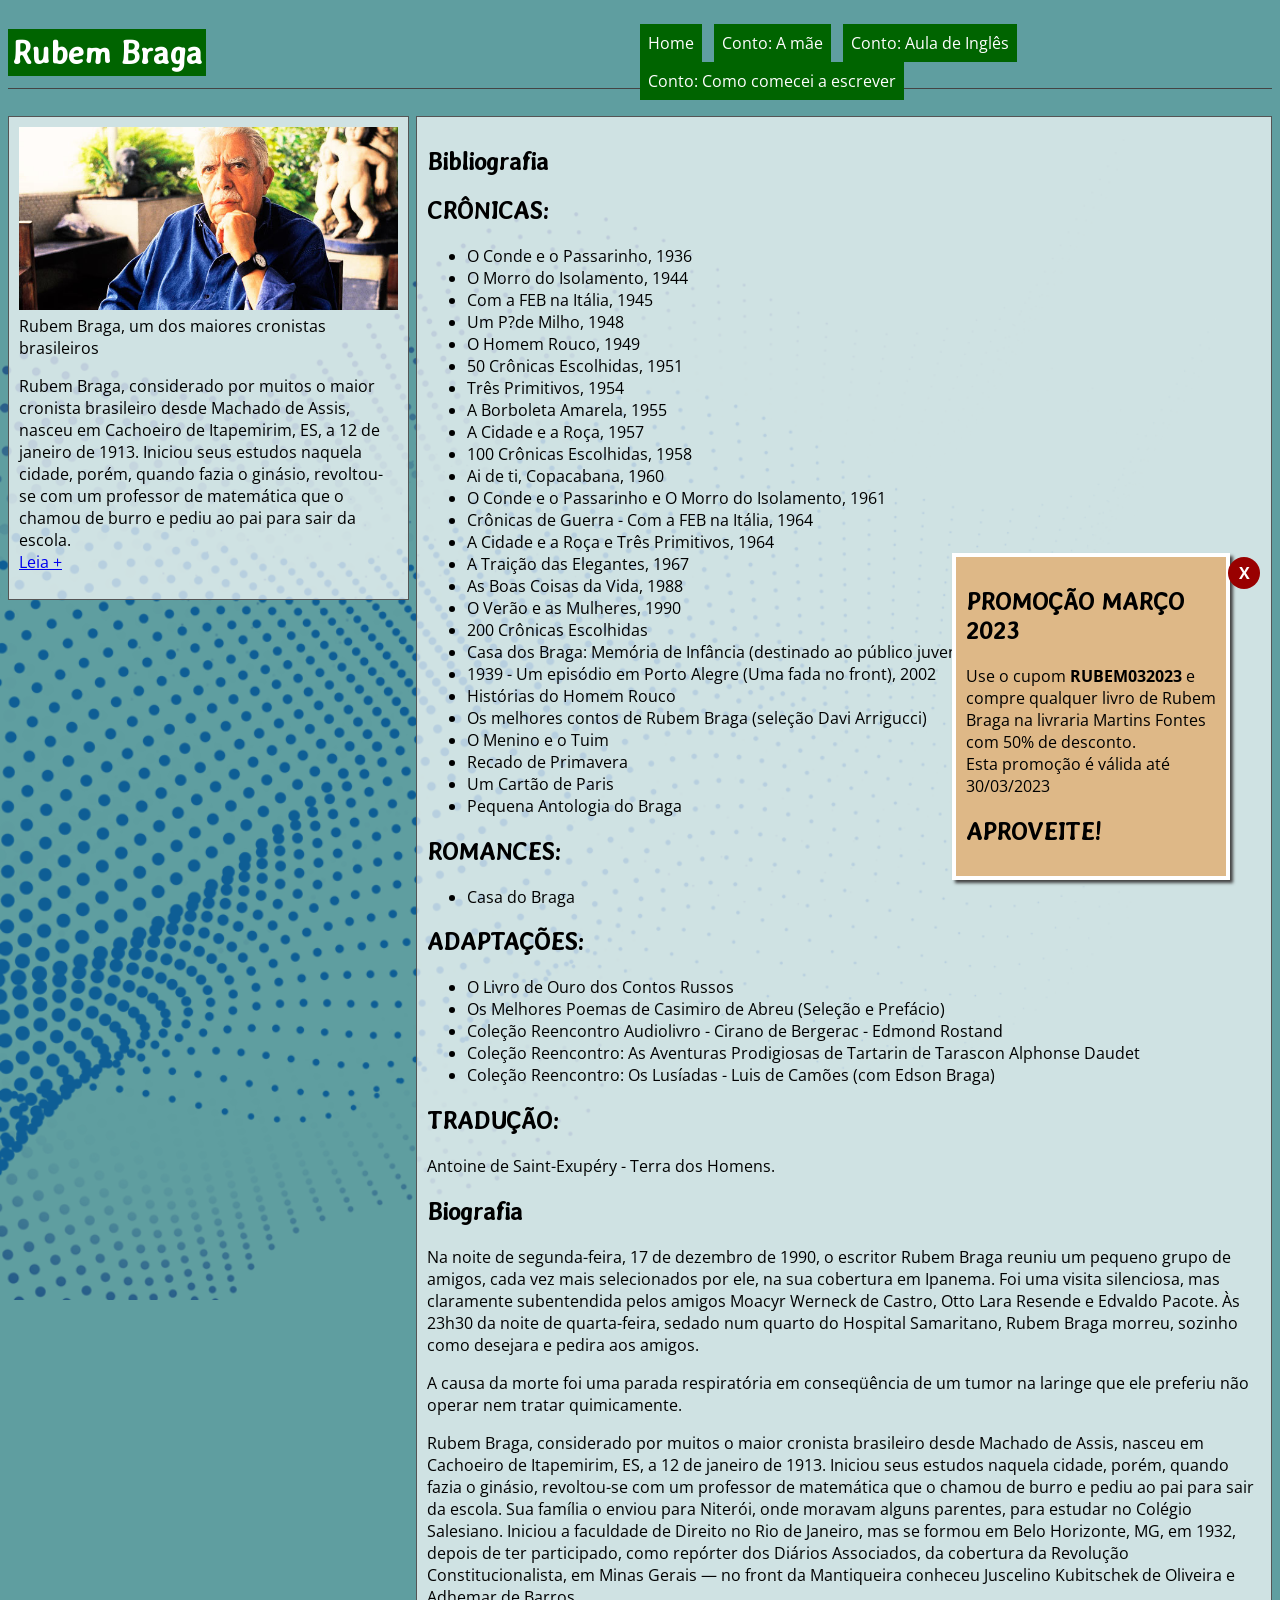
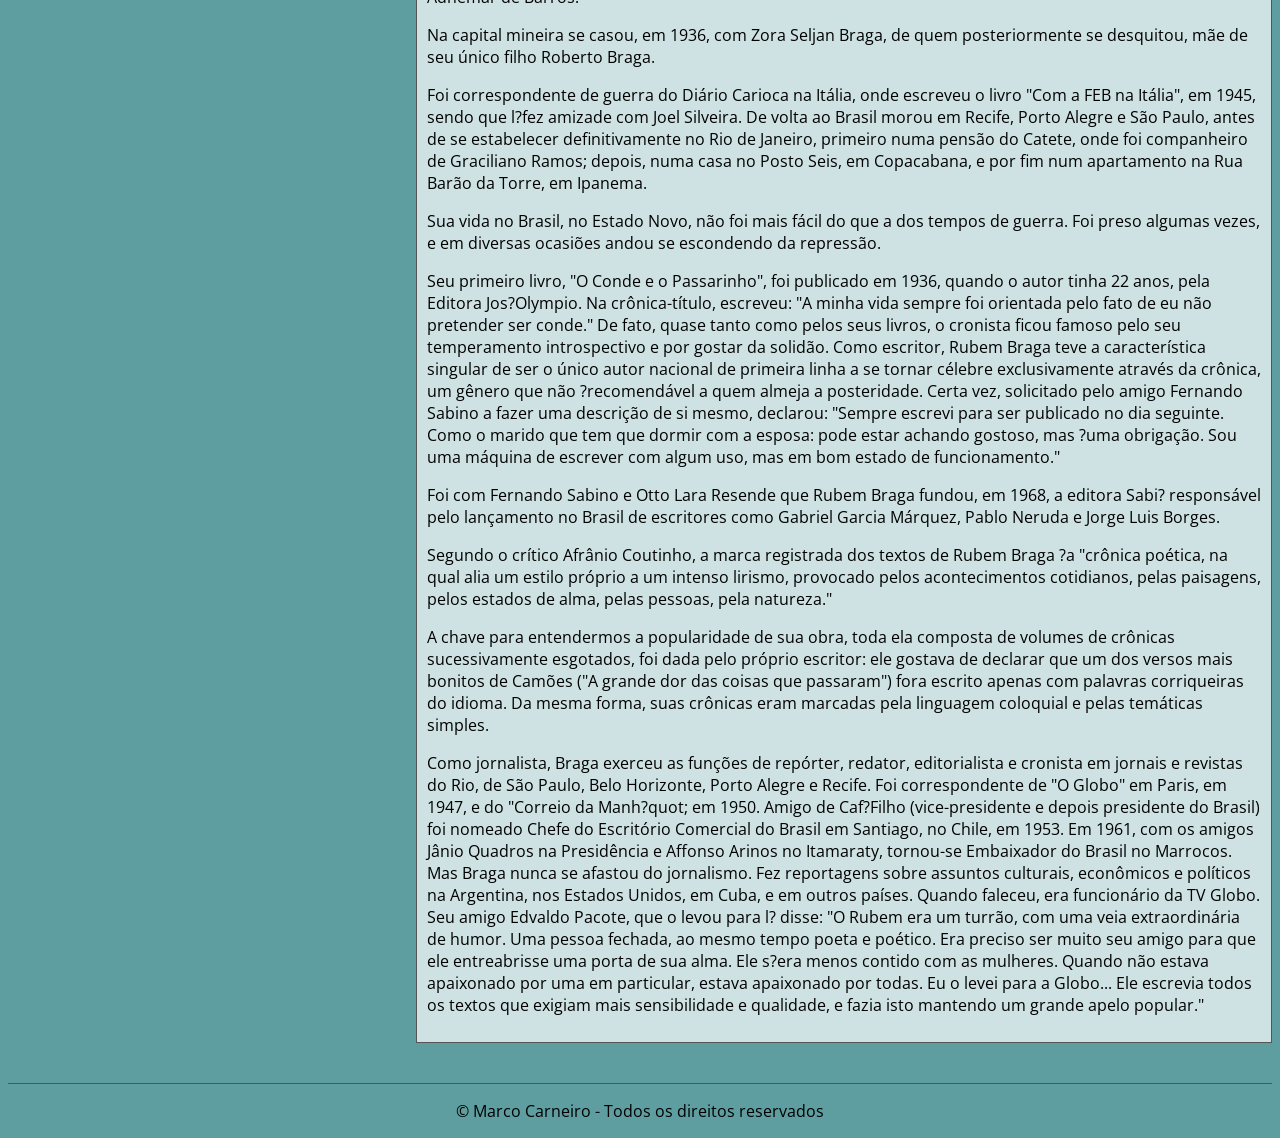
<file: index.html>
<!DOCTYPE html>
<html lang="pt-BR">

<head>
    <meta charset="UTF-8">
    <meta http-equiv="X-UA-Compatible" content="IE=edge">
    <meta name="viewport" content="width=device-width, initial-scale=1.0">
    <title>Rubem Braga</title>

    <link rel="preconnect" href="https://fonts.googleapis.com">
    <link rel="preconnect" href="https://fonts.gstatic.com" crossorigin>
    <link href="https://fonts.googleapis.com/css2?family=Averia+Gruesa+Libre&family=Open+Sans:wght@300&display=swap"
        rel="stylesheet">

    <!-- carregamento arquivos CSS -->
    <link rel="stylesheet" href="css/styles.css">
</head>

<body>

    <header>
        <h1>Rubem Braga</h1>
        <nav>
            <ul>
                <li><a href="index.html">Home</a></li>
                <li><a href="mae.html">Conto: A mãe</a></li>
                <li><a href="aula-de-ingles.html">Conto: Aula de Inglês</a></li>
                <li><a href="como-comecei-a-escrever.html">Conto: Como comecei a escrever</a></li>
            </ul>
        </nav>
    </header>


    <main>
        <aside>
            <figure>
                <img src="imagens/rubem-braga.jpeg" alt="Foto do autor Rubem Braga">
                <figcaption>Rubem Braga, um dos maiores cronistas brasileiros</figcaption>
            </figure>
            <p>
                Rubem Braga, considerado por muitos o maior cronista brasileiro desde Machado de Assis, nasceu em
                Cachoeiro de Itapemirim, ES, a 12 de janeiro de 1913. Iniciou seus estudos naquela cidade, porém, quando
                fazia o ginásio, revoltou-se com um professor de matemática que o chamou de burro e pediu ao pai para
                sair da escola.<br>
                <a href="index.html">Leia +</a>
            </p>
        </aside>

        <section>
            <h1>Bibliografia</h1>

            <h2>CRÔNICAS:</h2>
            <ul>
                <li>O Conde e o Passarinho, 1936</li>
                <li>O Morro do Isolamento, 1944</li>
                <li>Com a FEB na Itália, 1945</li>
                <li>Um P?de Milho, 1948</li>
                <li>O Homem Rouco, 1949</li>
                <li>50 Crônicas Escolhidas, 1951</li>
                <li>Três Primitivos, 1954</li>
                <li>A Borboleta Amarela, 1955</li>
                <li>A Cidade e a Roça, 1957</li>
                <li>100 Crônicas Escolhidas, 1958</li>
                <li>Ai de ti, Copacabana, 1960</li>
                <li>O Conde e o Passarinho e O Morro do Isolamento, 1961</li>
                <li>Crônicas de Guerra - Com a FEB na Itália, 1964</li>
                <li>A Cidade e a Roça e Três Primitivos, 1964</li>
                <li>A Traição das Elegantes, 1967</li>
                <li>As Boas Coisas da Vida, 1988</li>
                <li>O Verão e as Mulheres, 1990</li>
                <li>200 Crônicas Escolhidas</li>
                <li>Casa dos Braga: Memória de Infância (destinado ao público juvenil)</li>
                <li>1939 - Um episódio em Porto Alegre (Uma fada no front), 2002</li>
                <li>Histórias do Homem Rouco</li>
                <li>Os melhores contos de Rubem Braga (seleção Davi Arrigucci)</li>
                <li>O Menino e o Tuim</li>
                <li>Recado de Primavera</li>
                <li>Um Cartão de Paris</li>
                <li>Pequena Antologia do Braga</li>
            </ul>

            <h2>ROMANCES:</h2>
            <ul>
                <li>Casa do Braga</li>
            </ul>

            <h2>ADAPTAÇÕES:</h2>
            <ul>
                <li>O Livro de Ouro dos Contos Russos</li>
                <li>Os Melhores Poemas de Casimiro de Abreu (Seleção e Prefácio)</li>
                <li>Coleção Reencontro Audiolivro - Cirano de Bergerac - Edmond Rostand</li>
                <li>Coleção Reencontro: As Aventuras Prodigiosas de Tartarin de Tarascon Alphonse Daudet</li>
                <li>Coleção Reencontro: Os Lusíadas - Luis de Camões (com Edson Braga)</li>
            </ul>


            <h2>TRADUÇÃO:</h2>
            <p>Antoine de Saint-Exupéry - Terra dos Homens.</p>

            <h2>Biografia</h2>
            <p>Na noite de segunda-feira, 17 de dezembro de 1990, o escritor Rubem Braga reuniu um pequeno grupo de
                amigos, cada vez mais selecionados por ele, na sua cobertura em Ipanema. Foi uma visita silenciosa, mas
                claramente subentendida pelos amigos Moacyr Werneck de Castro, Otto Lara Resende e Edvaldo Pacote. Às
                23h30 da noite de quarta-feira, sedado num quarto do Hospital Samaritano, Rubem Braga morreu, sozinho
                como desejara e pedira aos amigos.</p>

            <p>
                A causa da morte foi uma parada respiratória em conseqüência de um tumor na laringe que ele preferiu não
                operar nem tratar quimicamente.
            </p>

            <p>
                Rubem Braga, considerado por muitos o maior cronista brasileiro desde Machado de Assis, nasceu em
                Cachoeiro de Itapemirim, ES, a 12 de janeiro de 1913. Iniciou seus estudos naquela cidade, porém, quando
                fazia o ginásio, revoltou-se com um professor de matemática que o chamou de burro e pediu ao pai para
                sair da escola. Sua família o enviou para Niterói, onde moravam alguns parentes, para estudar no Colégio
                Salesiano. Iniciou a faculdade de Direito no Rio de Janeiro, mas se formou em Belo Horizonte, MG, em
                1932, depois de ter participado, como repórter dos Diários Associados, da cobertura da Revolução
                Constitucionalista, em Minas Gerais — no front da Mantiqueira conheceu Juscelino Kubitschek de Oliveira
                e Adhemar de Barros.
            </p>

            <p>
                Na capital mineira se casou, em 1936, com Zora Seljan Braga, de quem posteriormente se desquitou, mãe de
                seu único filho Roberto Braga.
            </p>

            <p>
                Foi correspondente de guerra do Diário Carioca na Itália, onde escreveu o livro "Com a FEB na Itália",
                em 1945, sendo que l?fez amizade com Joel Silveira. De volta ao Brasil morou em Recife, Porto Alegre e
                São Paulo, antes de se estabelecer definitivamente no Rio de Janeiro, primeiro numa pensão do Catete,
                onde foi companheiro de Graciliano Ramos; depois, numa casa no Posto Seis, em Copacabana, e por fim num
                apartamento na Rua Barão da Torre, em Ipanema.
            </p>

            <p>
                Sua vida no Brasil, no Estado Novo, não foi mais fácil do que a dos tempos de guerra. Foi preso algumas
                vezes, e em diversas ocasiões andou se escondendo da repressão.
            </p>

            <p>
                Seu primeiro livro, "O Conde e o Passarinho", foi publicado em 1936, quando o autor tinha 22 anos, pela
                Editora Jos?Olympio. Na crônica-título, escreveu: "A minha vida sempre foi orientada pelo fato de eu não
                pretender ser conde." De fato, quase tanto como pelos seus livros, o cronista ficou famoso pelo seu
                temperamento introspectivo e por gostar da solidão. Como escritor, Rubem Braga teve a característica
                singular de ser o único autor nacional de primeira linha a se tornar célebre exclusivamente através da
                crônica, um gênero que não ?recomendável a quem almeja a posteridade. Certa vez, solicitado pelo amigo
                Fernando Sabino a fazer uma descrição de si mesmo, declarou: "Sempre escrevi para ser publicado no dia
                seguinte. Como o marido que tem que dormir com a esposa: pode estar achando gostoso, mas ?uma obrigação.
                Sou uma máquina de escrever com algum uso, mas em bom estado de funcionamento."
            </p>

            <p>
                Foi com Fernando Sabino e Otto Lara Resende que Rubem Braga fundou, em 1968, a editora Sabi? responsável
                pelo lançamento no Brasil de escritores como Gabriel Garcia Márquez, Pablo Neruda e Jorge Luis Borges.
            </p>

            <p>
                Segundo o crítico Afrânio Coutinho, a marca registrada dos textos de Rubem Braga ?a "crônica poética, na
                qual alia um estilo próprio a um intenso lirismo, provocado pelos acontecimentos cotidianos, pelas
                paisagens, pelos estados de alma, pelas pessoas, pela natureza."
            </p>

            <p>
                A chave para entendermos a popularidade de sua obra, toda ela composta de volumes de crônicas
                sucessivamente esgotados, foi dada pelo próprio escritor: ele gostava de declarar que um dos versos mais
                bonitos de Camões ("A grande dor das coisas que passaram") fora escrito apenas com palavras corriqueiras
                do idioma. Da mesma forma, suas crônicas eram marcadas pela linguagem coloquial e pelas temáticas
                simples.
            </p>

            <p>
                Como jornalista, Braga exerceu as funções de repórter, redator, editorialista e cronista em jornais e
                revistas do Rio, de São Paulo, Belo Horizonte, Porto Alegre e Recife. Foi correspondente de "O Globo" em
                Paris, em 1947, e do "Correio da Manh?quot; em 1950. Amigo de Caf?Filho (vice-presidente e depois
                presidente do Brasil) foi nomeado Chefe do Escritório Comercial do Brasil em Santiago, no Chile, em
                1953. Em 1961, com os amigos Jânio Quadros na Presidência e Affonso Arinos no Itamaraty, tornou-se
                Embaixador do Brasil no Marrocos. Mas Braga nunca se afastou do jornalismo. Fez reportagens sobre
                assuntos culturais, econômicos e políticos na Argentina, nos Estados Unidos, em Cuba, e em outros
                países. Quando faleceu, era funcionário da TV Globo. Seu amigo Edvaldo Pacote, que o levou para l?
                disse: "O Rubem era um turrão, com uma veia extraordinária de humor. Uma pessoa fechada, ao mesmo tempo
                poeta e poético. Era preciso ser muito seu amigo para que ele entreabrisse uma porta de sua alma. Ele
                s?era menos contido com as mulheres. Quando não estava apaixonado por uma em particular, estava
                apaixonado por todas. Eu o levei para a Globo... Ele escrevia todos os textos que exigiam mais
                sensibilidade e qualidade, e fazia isto mantendo um grande apelo popular."
            </p>

        </section>

    </main>


    <footer>
        <p>&copy; Marco Carneiro - Todos os direitos reservados</p>
    </footer>

    
    <div id="oferta" class="popup slide-left">
        <div class="fechar">X</div>
        <h2>PROMOÇÃO MARÇO 2023</h2>
        <p>
            Use o cupom <strong>RUBEM032023</strong> e compre qualquer
            livro de Rubem Braga na livraria Martins Fontes
            com 50% de desconto. <br>
            Esta promoção é válida até 30/03/2023
        </p>
        <h2>APROVEITE!</h2>
    </div>


    <!-- carregamento de javascript -->
    <script src="js/code.js"></script>
</body>

</html>
</file>
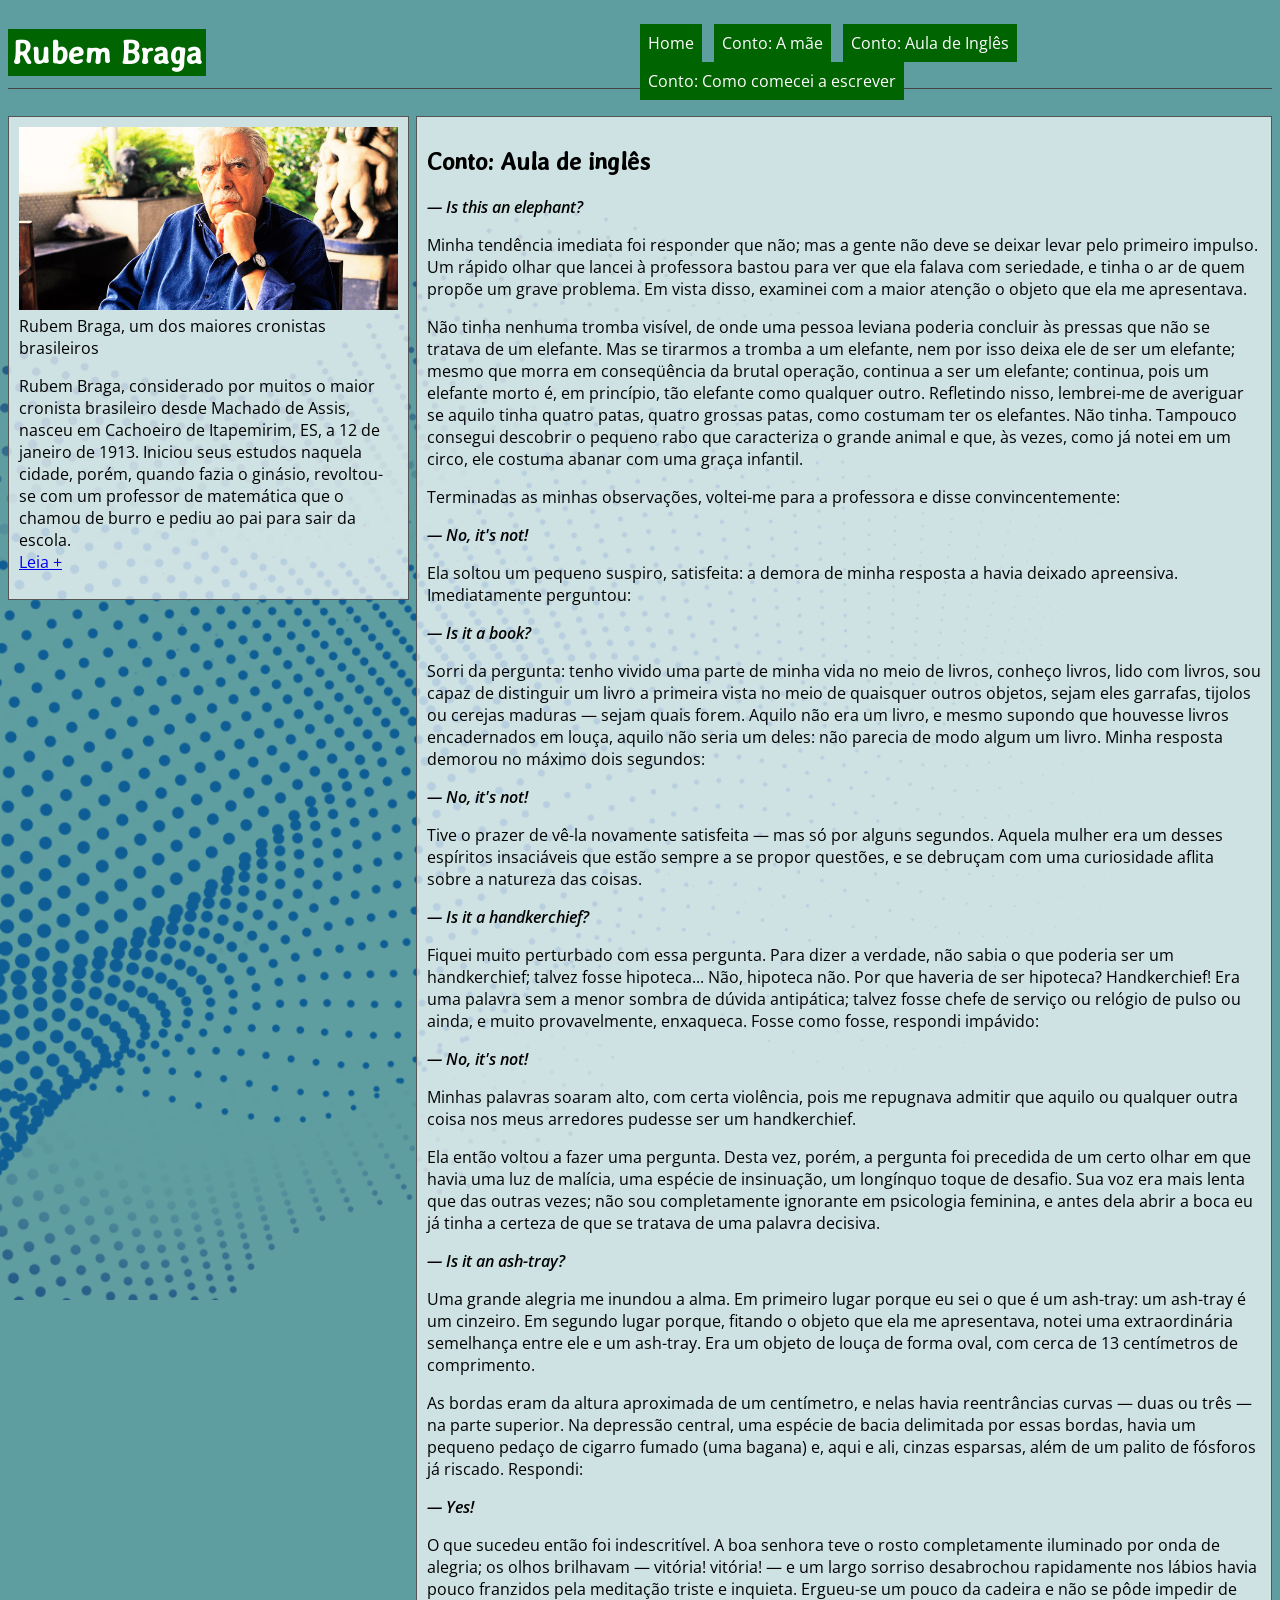
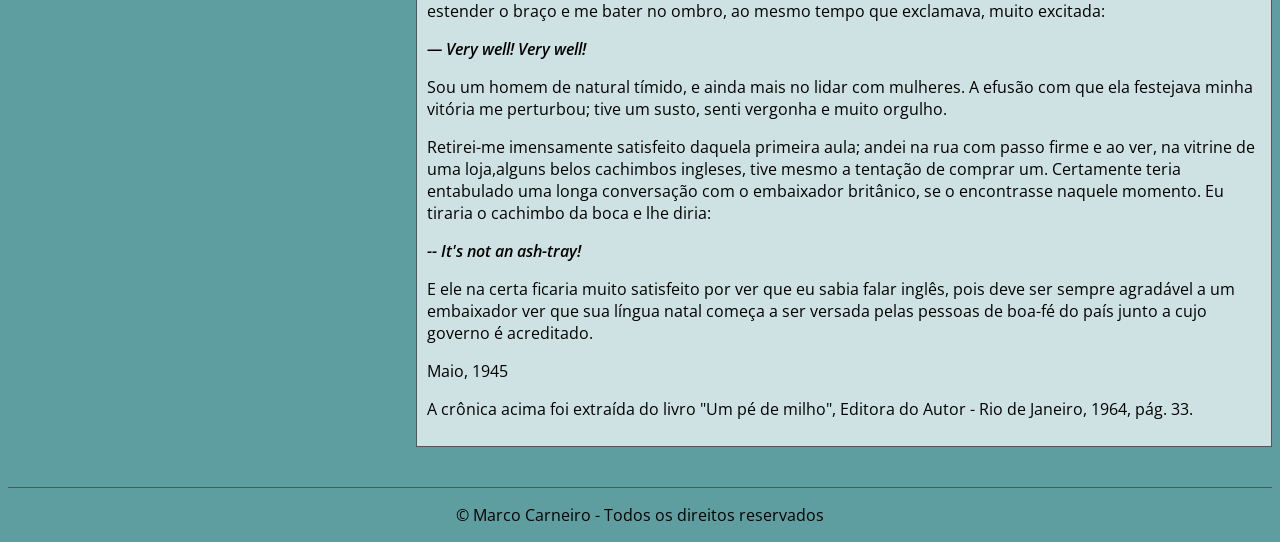
<file: aula-de-ingles.html>
<!DOCTYPE html>
<html lang="pt-BR">

<head>
    <meta charset="UTF-8">
    <meta http-equiv="X-UA-Compatible" content="IE=edge">
    <meta name="viewport" content="width=device-width, initial-scale=1.0">
    <title>Rubem Braga</title>

    <link rel="preconnect" href="https://fonts.googleapis.com">
    <link rel="preconnect" href="https://fonts.gstatic.com" crossorigin>
    <link href="https://fonts.googleapis.com/css2?family=Averia+Gruesa+Libre&family=Open+Sans:wght@300&display=swap"
        rel="stylesheet">

    <!-- carregamento arquivos CSS -->
    <link rel="stylesheet" href="css/styles.css">
</head>

<body>

    <header>
        <h1>Rubem Braga</h1>
        <nav>
            <ul>
                <li><a href="index.html">Home</a></li>
                <li><a href="mae.html">Conto: A mãe</a></li>
                <li><a href="aula-de-ingles.html">Conto: Aula de Inglês</a></li>
                <li><a href="como-comecei-a-escrever.html">Conto: Como comecei a escrever</a></li>
            </ul>
        </nav>
    </header>


    <main>
        <aside>
            <figure>
                <img src="imagens/rubem-braga.jpeg" alt="Foto do autor Rubem Braga">
                <figcaption>Rubem Braga, um dos maiores cronistas brasileiros</figcaption>
            </figure>
            <p>
                Rubem Braga, considerado por muitos o maior cronista brasileiro desde Machado de Assis, nasceu em
                Cachoeiro de Itapemirim, ES, a 12 de janeiro de 1913. Iniciou seus estudos naquela cidade, porém, quando
                fazia o ginásio, revoltou-se com um professor de matemática que o chamou de burro e pediu ao pai para
                sair da escola.<br>
                <a href="index.html">Leia +</a>
            </p>
        </aside>

        <section>
            <h1>Conto: Aula de inglês</h1>

            <p class="fala">
                — Is this an elephant?
            </p>

            <p>
                Minha tendência imediata foi responder que não; mas a gente não deve se deixar levar pelo primeiro
                impulso. Um rápido olhar que lancei à professora bastou para ver que ela falava com seriedade, e tinha o
                ar de quem propõe um grave problema. Em vista disso, examinei com a maior atenção o objeto que ela me
                apresentava.

            </p>

            <p>
                Não tinha nenhuma tromba visível, de onde uma pessoa leviana poderia concluir às pressas que não se
                tratava de um elefante. Mas se tirarmos a tromba a um elefante, nem por isso deixa ele de ser um
                elefante; mesmo que morra em conseqüência da brutal operação, continua a ser um elefante; continua, pois
                um elefante morto é, em princípio, tão elefante como qualquer outro. Refletindo nisso, lembrei-me de
                averiguar se aquilo tinha quatro patas, quatro grossas patas, como costumam ter os elefantes. Não tinha.
                Tampouco consegui descobrir o pequeno rabo que caracteriza o grande animal e que, às vezes, como já
                notei em um circo, ele costuma abanar com uma graça infantil.
            </p>

            <p>
                Terminadas as minhas observações, voltei-me para a professora e disse convincentemente:
            </p>

            <p class="fala">
                — No, it's not!
            </p>

            <p>
                Ela soltou um pequeno suspiro, satisfeita: a demora de minha resposta a havia deixado apreensiva.
                Imediatamente perguntou:
            </p>

            <p class="fala">
                — Is it a book?
            </p>

            <p>
                Sorri da pergunta: tenho vivido uma parte de minha vida no meio de livros, conheço livros, lido com
                livros,
                sou capaz de distinguir um livro a primeira vista no meio de quaisquer outros objetos, sejam eles
                garrafas,
                tijolos ou cerejas maduras — sejam quais forem. Aquilo não era um livro, e mesmo supondo que houvesse
                livros
                encadernados em louça, aquilo não seria um deles: não parecia de modo algum um livro. Minha resposta
                demorou
                no máximo dois segundos:
            </p>

            <p class="fala">
                — No, it's not!
            </p>

            <p>
                Tive o prazer de vê-la novamente satisfeita — mas só por alguns segundos. Aquela mulher era um desses
                espíritos insaciáveis que estão sempre a se propor questões, e se debruçam com uma curiosidade aflita
                sobre a natureza das coisas.
            </p>

            <p class="fala">
                — Is it a handkerchief?
            </p>

            <p>
                Fiquei muito perturbado com essa pergunta. Para dizer a verdade, não sabia o que poderia ser um
                handkerchief; talvez fosse hipoteca... Não, hipoteca não. Por que haveria de ser hipoteca? Handkerchief!
                Era uma palavra sem a menor sombra de dúvida antipática; talvez fosse chefe de serviço ou relógio de pulso
                ou ainda, e muito provavelmente, enxaqueca. Fosse como fosse, respondi impávido:
            </p>

            <p class="fala">
                — No, it's not!
            </p>

            <p>
                Minhas palavras soaram alto, com certa violência, pois me repugnava admitir que aquilo ou qualquer outra
                coisa nos meus arredores pudesse ser um handkerchief.
            </p>

            <p>
                Ela então voltou a fazer uma pergunta. Desta vez, porém, a pergunta foi precedida de um certo olhar em
                que
                havia uma luz de malícia, uma espécie de insinuação, um longínquo toque de desafio. Sua voz era mais
                lenta
                que das outras vezes; não sou completamente ignorante em psicologia feminina, e antes dela abrir a boca
                eu
                já tinha a certeza de que se tratava de uma palavra decisiva.
            </p>

            <p class="fala">
                — Is it an ash-tray?
            </p>

            <p>
                Uma grande alegria me inundou a alma. Em primeiro lugar porque eu sei o que é um ash-tray: um ash-tray é
                um
                cinzeiro. Em segundo lugar porque, fitando o objeto que ela me apresentava, notei uma extraordinária
                semelhança entre ele e um ash-tray. Era um objeto de louça de forma oval, com cerca de 13 centímetros de
                comprimento.
            </p>

            <p>
                As bordas eram da altura aproximada de um centímetro, e nelas havia reentrâncias curvas — duas ou três —
                na
                parte superior. Na depressão central, uma espécie de bacia delimitada por essas bordas, havia um pequeno
                pedaço de cigarro fumado (uma bagana) e, aqui e ali, cinzas esparsas, além de um palito de fósforos já
                riscado. Respondi:
            </p>

            <p class="fala">
                — Yes!
            </p>

            <p>
                O que sucedeu então foi indescritível. A boa senhora teve o rosto completamente iluminado por onda de
                alegria; os olhos brilhavam — vitória! vitória! — e um largo sorriso desabrochou rapidamente nos lábios
                havia pouco franzidos pela meditação triste e inquieta. Ergueu-se um pouco da cadeira e não se pôde
                impedir
                de estender o braço e me bater no ombro, ao mesmo tempo que exclamava, muito excitada:
            </p>

            <p class="fala">
                — Very well! Very well!
            </p>

            <p>
                Sou um homem de natural tímido, e ainda mais no lidar com mulheres. A efusão com que ela festejava minha
                vitória me perturbou; tive um susto, senti vergonha e muito orgulho.
            </p>

            <p>
                Retirei-me imensamente satisfeito daquela primeira aula; andei na rua com passo firme e ao ver, na
                vitrine
                de uma loja,alguns belos cachimbos ingleses, tive mesmo a tentação de comprar um. Certamente teria
                entabulado uma longa conversação com o embaixador britânico, se o encontrasse naquele momento. Eu
                tiraria o
                cachimbo da boca e lhe diria:
            </p>

            <p class="fala">
                -- It's not an ash-tray!
            </p>

            <p>
                E ele na certa ficaria muito satisfeito por ver que eu sabia falar inglês, pois deve ser sempre
                agradável a
                um embaixador ver que sua língua natal começa a ser versada pelas pessoas de boa-fé do país junto a cujo
                governo é acreditado.
            </p>

            <p>
                Maio, 1945
            </p>

            <p>
                A crônica acima foi extraída do livro "Um pé de milho", Editora do Autor - Rio de Janeiro, 1964, pág.
                33.
            </p>

        </section>

    </main>


    <footer>
        <p>&copy; Marco Carneiro - Todos os direitos reservados</p>
    </footer>


    <!-- carregamento de javascript -->
    <script src="js/code.js"></script>
</body>

</html>
</file>
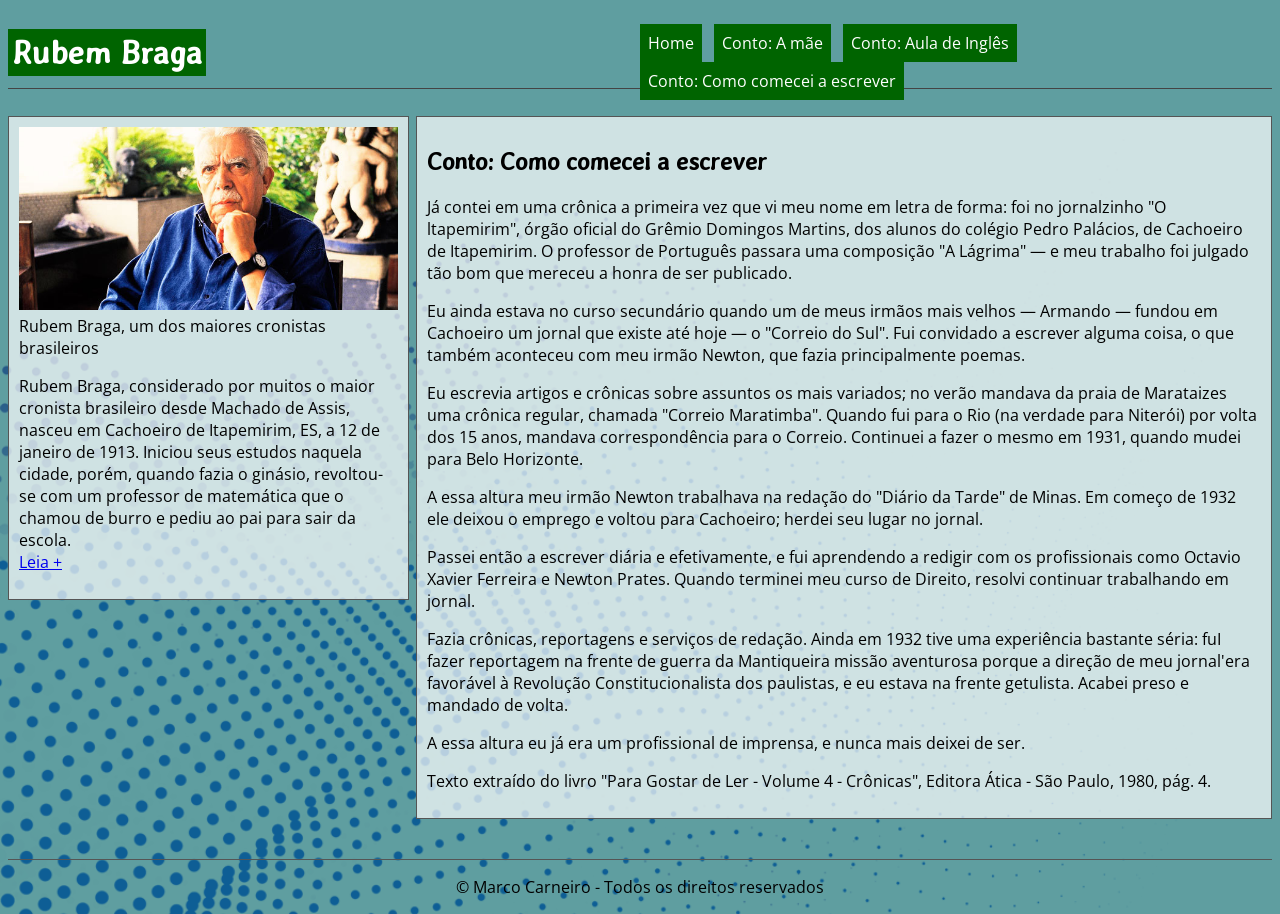
<file: como-comecei-a-escrever.html>
<!DOCTYPE html>
<html lang="pt-BR">

<head>
    <meta charset="UTF-8">
    <meta http-equiv="X-UA-Compatible" content="IE=edge">
    <meta name="viewport" content="width=device-width, initial-scale=1.0">
    <title>Rubem Braga</title>

    <link rel="preconnect" href="https://fonts.googleapis.com">
    <link rel="preconnect" href="https://fonts.gstatic.com" crossorigin>
    <link href="https://fonts.googleapis.com/css2?family=Averia+Gruesa+Libre&family=Open+Sans:wght@300&display=swap"
        rel="stylesheet">

    <!-- carregamento arquivos CSS -->
    <link rel="stylesheet" href="css/styles.css">
</head>

<body>

    <header>
        <h1>Rubem Braga</h1>
        <nav>
            <ul>
                <li><a href="index.html">Home</a></li>
                <li><a href="mae.html">Conto: A mãe</a></li>
                <li><a href="aula-de-ingles.html">Conto: Aula de Inglês</a></li>
                <li><a href="como-comecei-a-escrever.html">Conto: Como comecei a escrever</a></li>
            </ul>
        </nav>
    </header>


    <main>
        <aside>
            <figure>
                <img src="imagens/rubem-braga.jpeg" alt="Foto do autor Rubem Braga">
                <figcaption>Rubem Braga, um dos maiores cronistas brasileiros</figcaption>
            </figure>
            <p>
                Rubem Braga, considerado por muitos o maior cronista brasileiro desde Machado de Assis, nasceu em
                Cachoeiro de Itapemirim, ES, a 12 de janeiro de 1913. Iniciou seus estudos naquela cidade, porém, quando
                fazia o ginásio, revoltou-se com um professor de matemática que o chamou de burro e pediu ao pai para
                sair da escola.<br>
                <a href="index.html">Leia +</a>
            </p>
        </aside>

        <section>
            <h1>Conto: Como comecei a escrever</h1>
            <p>
                Já contei em uma crônica a primeira vez que vi meu nome em letra de forma: foi no jornalzinho "O
                ltapemirim", órgão oficial do Grêmio Domingos Martins, dos alunos do colégio Pedro Palácios, de
                Cachoeiro de
                Itapemirim. O professor de Português passara uma composição "A Lágrima" — e meu trabalho foi julgado tão
                bom
                que mereceu a honra de ser publicado.
            </p>

            <p>
                Eu ainda estava no curso secundário quando um de meus irmãos mais velhos — Armando — fundou em Cachoeiro
                um
                jornal que existe até hoje — o "Correio do Sul". Fui convidado a escrever alguma coisa, o que também
                aconteceu com meu irmão Newton, que fazia principalmente poemas.
            </p>

            <p>
                Eu escrevia artigos e crônicas sobre assuntos os mais variados; no verão mandava da praia de Marataizes
                uma
                crônica regular, chamada "Correio Maratimba". Quando fui para o Rio (na verdade para Niterói) por volta
                dos
                15 anos, mandava correspondência para o Correio. Continuei a fazer o mesmo em 1931, quando mudei para
                Belo
                Horizonte.
            </p>

            <p>
                A essa altura meu irmão Newton trabalhava na redação do "Diário da Tarde" de Minas. Em começo de 1932
                ele
                deixou o emprego e voltou para Cachoeiro; herdei seu lugar no jornal.
            </p>

            <p>
                Passei então a escrever diária e efetivamente, e fui aprendendo a redigir com os profissionais como
                Octavio
                Xavier Ferreira e Newton Prates. Quando terminei meu curso de Direito, resolvi continuar trabalhando em
                jornal.
            </p>

            <p>
                Fazia crônicas, reportagens e serviços de redação. Ainda em 1932 tive uma experiência bastante séria:
                fuI
                fazer reportagem na frente de guerra da Mantiqueira missão aventurosa porque a direção de meu jornal'era
                favorável à Revolução Constitucionalista dos paulistas, e eu estava na frente getulista. Acabei preso e
                mandado de volta.
            </p>

            <p>
                A essa altura eu já era um profissional de imprensa, e nunca mais deixei de ser.
            </p>

            <p>
                Texto extraído do livro "Para Gostar de Ler - Volume 4 - Crônicas", Editora Ática - São Paulo, 1980,
                pág. 4.
            </p>



        </section>

    </main>


    <footer>
        <p>&copy; Marco Carneiro - Todos os direitos reservados</p>
    </footer>


    <!-- carregamento de javascript -->
    <script src="js/code.js"></script>
</body>

</html>
</file>
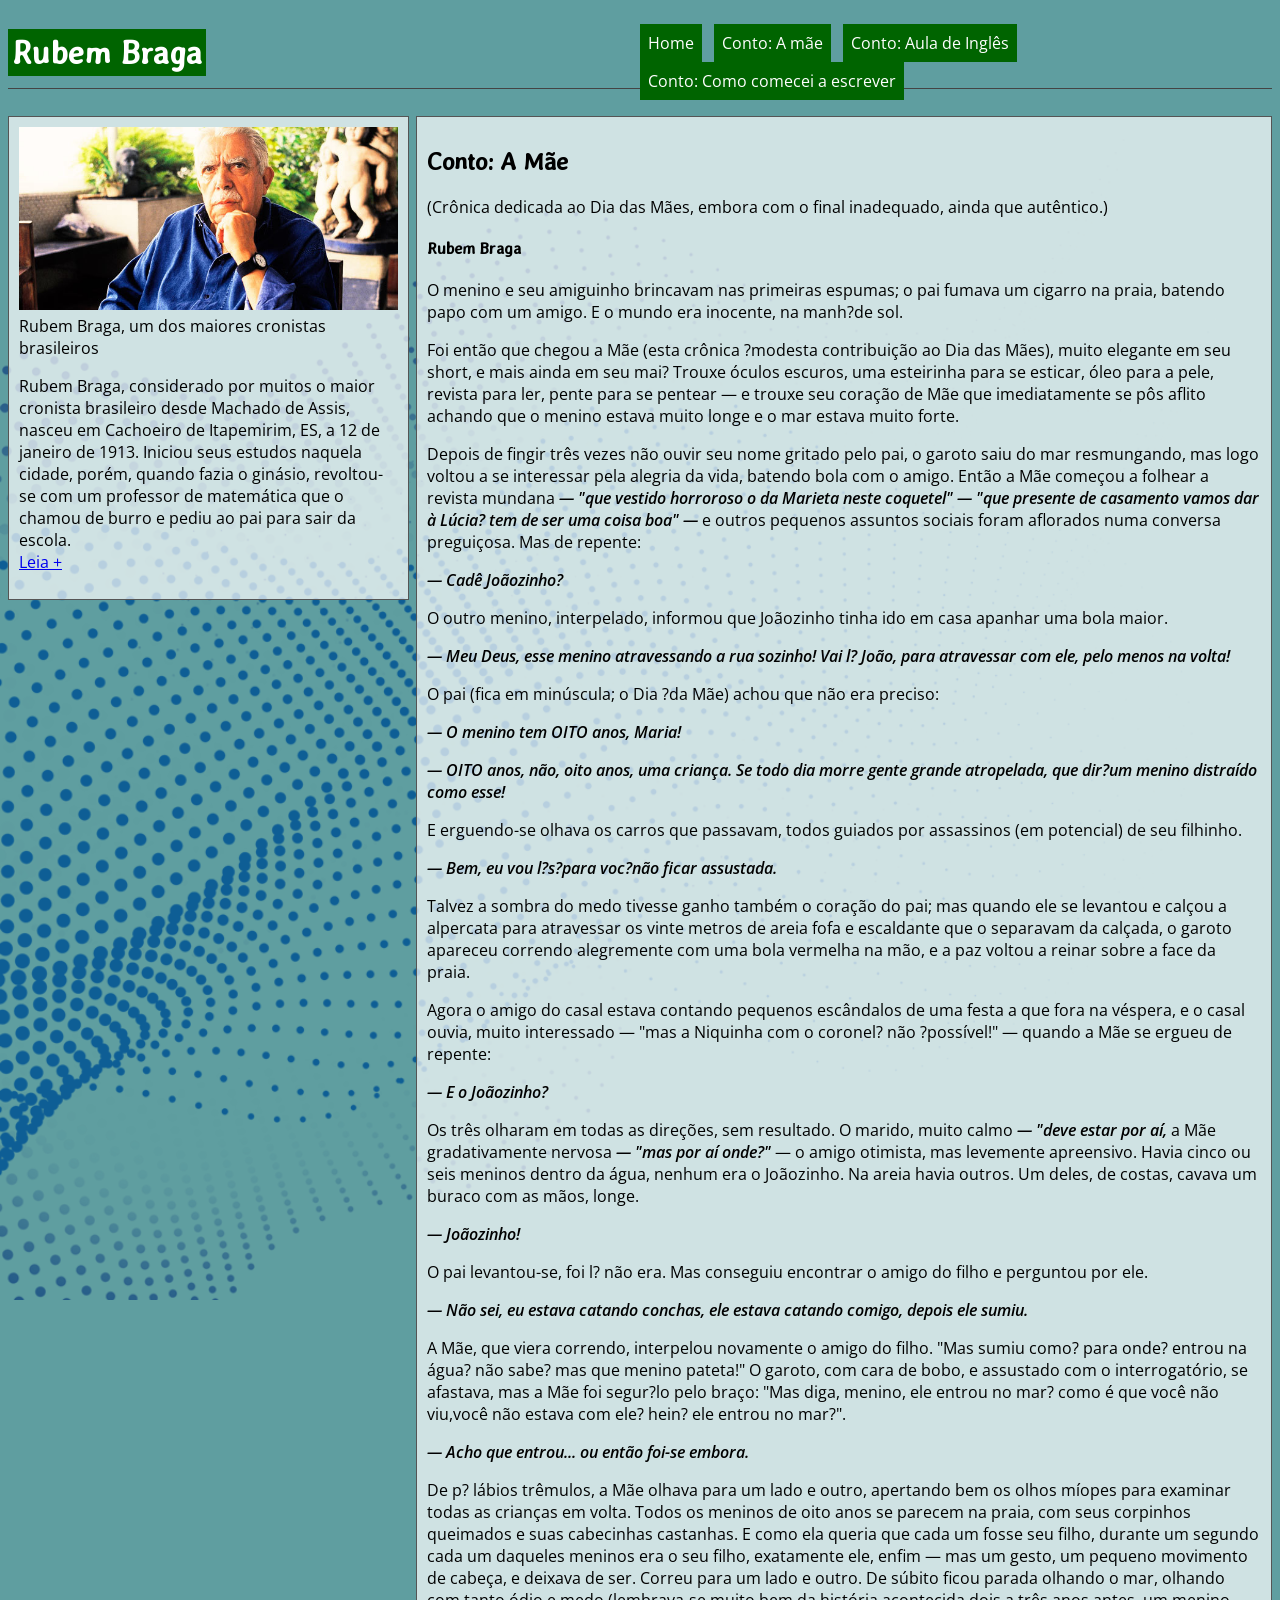
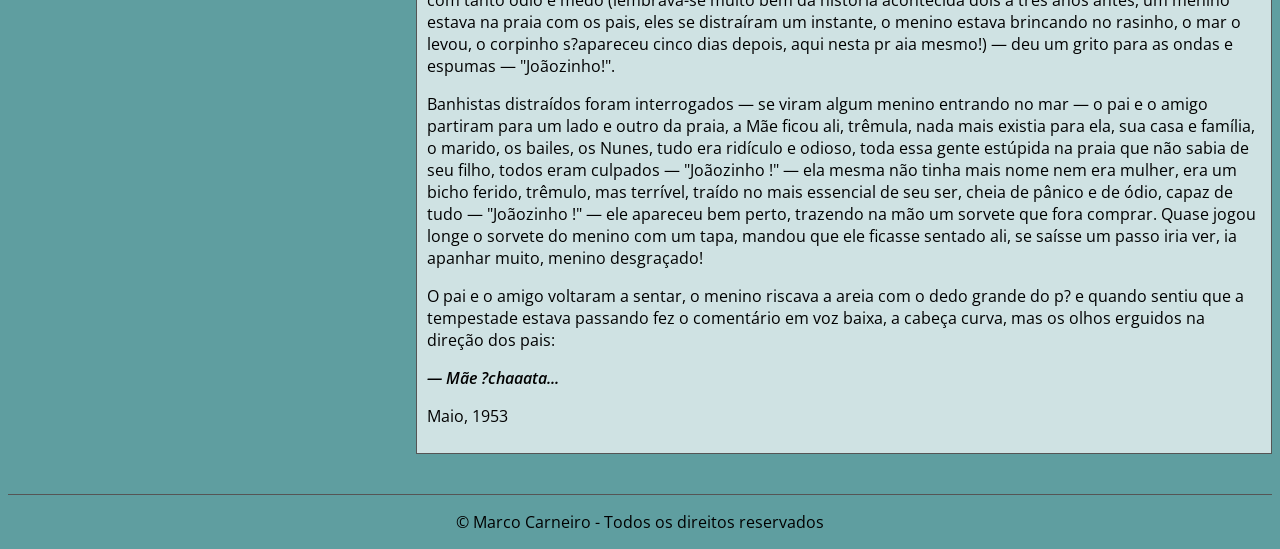
<file: mae.html>
<!DOCTYPE html>
<html lang="pt-BR">

<head>
    <meta charset="UTF-8">
    <meta http-equiv="X-UA-Compatible" content="IE=edge">
    <meta name="viewport" content="width=device-width, initial-scale=1.0">
    <title>Rubem Braga</title>

    <link rel="preconnect" href="https://fonts.googleapis.com">
    <link rel="preconnect" href="https://fonts.gstatic.com" crossorigin>
    <link href="https://fonts.googleapis.com/css2?family=Averia+Gruesa+Libre&family=Open+Sans:wght@300&display=swap"
        rel="stylesheet">

    <!-- carregamento arquivos CSS -->
    <link rel="stylesheet" href="css/styles.css">
</head>

<body>

    <header>
        <h1>Rubem Braga</h1>
        <nav>
            <ul>
                <li><a href="index.html">Home</a></li>
                <li><a href="mae.html">Conto: A mãe</a></li>
                <li><a href="aula-de-ingles.html">Conto: Aula de Inglês</a></li>
                <li><a href="como-comecei-a-escrever.html">Conto: Como comecei a escrever</a></li>
            </ul>
        </nav>
    </header>


    <main>
        <aside>
            <figure>
                <img src="imagens/rubem-braga.jpeg" alt="Foto do autor Rubem Braga">
                <figcaption>Rubem Braga, um dos maiores cronistas brasileiros</figcaption>
            </figure>
            <p>
                Rubem Braga, considerado por muitos o maior cronista brasileiro desde Machado de Assis, nasceu em
                Cachoeiro de Itapemirim, ES, a 12 de janeiro de 1913. Iniciou seus estudos naquela cidade, porém, quando
                fazia o ginásio, revoltou-se com um professor de matemática que o chamou de burro e pediu ao pai para
                sair da escola.<br>
                <a href="index.html">Leia +</a>
            </p>
        </aside>

        <section>
            <h1>Conto: A Mãe</h1>
            <p>
                (Crônica dedicada ao Dia das Mães,
                embora com o final inadequado, ainda que autêntico.)
            </p>
            <h4>Rubem Braga</h4>

            <p>
                O menino e seu amiguinho brincavam nas primeiras espumas; o pai fumava um cigarro na praia, batendo papo
                com um amigo. E o mundo era inocente, na manh?de sol.
            </p>

            <p>
                Foi então que chegou a Mãe (esta crônica ?modesta contribuição ao Dia das Mães), muito elegante em seu
                short, e mais ainda em seu mai? Trouxe óculos escuros, uma esteirinha para se esticar, óleo para a pele,
                revista para ler, pente para se pentear — e trouxe seu coração de Mãe que imediatamente se pôs aflito
                achando que o menino estava muito longe e o mar estava muito forte.
            </p>

            <p>
                Depois de fingir três vezes não ouvir seu nome gritado pelo pai, o garoto saiu do mar resmungando, mas
                logo  voltou a se interessar pela alegria da vida, batendo bola com o amigo. Então a Mãe começou a folhear a
                revista mundana <span class="fala"> — "que vestido horroroso o da Marieta neste coquetel" — "que presente de casamento vamos dar à Lúcia? tem de ser uma coisa boa" — </span>e outros pequenos assuntos sociais foram aflorados numa conversa
                preguiçosa. Mas de repente:
            </p>

            <p class="fala">
                — Cadê Joãozinho?
            </p>

            <p>
                O outro menino, interpelado, informou que Joãozinho tinha ido em casa apanhar uma bola maior.
            </p>

            <p class="fala">
                — Meu Deus, esse menino atravessando a rua sozinho! Vai l? João, para atravessar com ele, pelo menos na
                volta!
            </p>

            <p>
                O pai (fica em minúscula; o Dia ?da Mãe) achou que não era preciso:
            </p>

            <p class="fala">
                — O menino tem OITO anos, Maria!
            </p>

            <p class="fala">
                — OITO anos, não, oito anos, uma criança. Se todo dia morre gente grande atropelada, que dir?um menino
                distraído como esse!
            </p>

            <p>
                E erguendo-se olhava os carros que passavam, todos guiados por assassinos (em potencial) de seu
                filhinho.
            </p>

            <p class="fala">
                — Bem, eu vou l?s?para voc?não ficar assustada.
            </p>

            <p>
                Talvez a sombra do medo tivesse ganho também o coração do pai; mas quando ele se levantou e calçou a
                alpercata para atravessar os vinte metros de areia fofa e escaldante que o separavam da calçada, o
                garoto
                apareceu correndo alegremente com uma bola vermelha na mão, e a paz voltou a reinar sobre a face da
                praia.
            </p>

            <p>
                Agora o amigo do casal estava contando pequenos escândalos de uma festa a que fora na véspera, e o casal
                ouvia, muito interessado — "mas a Niquinha com o coronel? não ?possível!" — quando a Mãe se ergueu de
                repente:
            </p>

            <p class="fala">
                — E o Joãozinho?
            </p>

            <p>
                Os três olharam em todas as direções, sem resultado. O marido, muito calmo 
                <span class="fala"> — "deve estar por aí, </span>
                a Mãe gradativamente nervosa 
                <span class="fala">— "mas por aí onde?" </span>
                — o amigo otimista, mas levemente apreensivo. Havia cinco ou seis meninos dentro da água, nenhum era o Joãozinho. Na areia havia outros. Um deles, de costas, cavava
                um
                buraco com as mãos, longe.
            </p>

            <p class="fala">
                — Joãozinho!
            </p>

            <p>
                O pai levantou-se, foi l? não era. Mas conseguiu encontrar o amigo do filho e perguntou por ele.
            </p>

            <p class="fala">
                — Não sei, eu estava catando conchas, ele estava catando comigo, depois ele sumiu.
            </p>

            <p>
                A Mãe, que viera correndo, interpelou novamente o amigo do filho. "Mas sumiu como? para onde? entrou na
                água? não sabe? mas que menino pateta!" O garoto, com cara de bobo, e assustado com o interrogatório, se
                afastava, mas a Mãe foi segur?lo pelo braço: 
                "Mas diga, menino, ele entrou no mar? como é que você não
                viu,você não estava com ele? hein? ele entrou no mar?".
            </p>

            <p class="fala">
                — Acho que entrou... ou então foi-se embora.
            </p>

            <p>
                De p? lábios trêmulos, a Mãe olhava para um lado e outro, apertando bem os olhos míopes para examinar
                todas
                as crianças em volta. Todos os meninos de oito anos se parecem na praia, com seus corpinhos queimados e
                suas cabecinhas castanhas. E como ela queria que cada um fosse seu filho, durante um segundo cada um daqueles
                meninos era o seu filho, exatamente ele, enfim — mas um gesto, um pequeno movimento de cabeça, e deixava
                de ser. Correu para um lado e outro. De súbito ficou parada olhando o mar, olhando com tanto ódio e medo
                (lembrava-se muito bem da história acontecida dois a três anos antes, um menino estava na praia com os
                pais,
                eles se distraíram um instante, o menino estava brincando no rasinho, o mar o levou, o corpinho
                s?apareceu
                cinco dias depois, aqui nesta pr aia mesmo!) — deu um grito para as ondas e espumas — "Joãozinho!".
            </p>

            <p>
                Banhistas distraídos foram interrogados — se viram algum menino entrando no mar — o pai e o amigo
                partiram
                para um lado e outro da praia, a Mãe ficou ali, trêmula, nada mais existia para ela, sua casa e família,
                o marido, os bailes, os Nunes, tudo era ridículo e odioso, toda essa gente estúpida na praia que não sabia
                de seu filho, todos eram culpados — "Joãozinho !" — ela mesma não tinha mais nome nem era mulher, era um
                bicho ferido, trêmulo, mas terrível, traído no mais essencial de seu ser, cheia de pânico e de ódio, capaz de
                tudo
                — "Joãozinho !" — ele apareceu bem perto, trazendo na mão um sorvete que fora comprar. Quase jogou longe
                o
                sorvete do menino com um tapa, mandou que ele ficasse sentado ali, se saísse um passo iria ver, ia
                apanhar
                muito, menino desgraçado!
            </p>

            <p>
                O pai e o amigo voltaram a sentar, o menino riscava a areia com o dedo grande do p? e quando sentiu que
                a
                tempestade estava passando fez o comentário em voz baixa, a cabeça curva, mas os olhos erguidos na
                direção
                dos pais:
            </p>

            <p class="fala">
                — Mãe ?chaaata...
            </p>

            <p>
                Maio, 1953
            </p>

        </section>

    </main>


    <footer>
        <p>&copy; Marco Carneiro - Todos os direitos reservados</p>
    </footer>


    <!-- carregamento de javascript -->
    <script src="js/code.js"></script>
</body>

</html>
</file>
<file: css/styles.css>
body{
    background-color: cadetblue;
    background-image: url('../imagens/ondas-abstratas.png');
    background-repeat: no-repeat;
    background-size: 100%;
    background-position: 0 20px;
    background-attachment: fixed;
    font-family: 'Open Sans', sans-serif;
}

h1, h2, h3, h4, h5, h6{
    font-family: 'Averia Gruesa Libre', cursive;
}

/* Formatação do cabeçalho */
header{
    border-bottom: 1px solid #444;
    height: 80px;
}
/* logotipo */
header h1{
    padding: 4px;
    background-color: darkgreen;
    color: #fff;
    width: fit-content;
    float: left;
}
/* menu */
header nav{
    width: 50%;
    float: right;
}
header nav ul{
    list-style-type: none;
    padding: 0;
}

header nav li{
    display: inline-block;
}
header nav li a{
    display: block;
    padding: 8px;
    margin: 0 8px 0 0;
    background-color: darkgreen;
    color: #fff;
    text-decoration: none;
}
header nav li a:hover{
    background-color: #fff;
    color: darkgreen;
}

main{
    clear: both;
}

aside, section{
    border: 1px solid #555;
    padding: 10px;
    background-color: rgba(255, 255, 255, 0.7);
}

aside{
    width: 30%;
    float: left;
}

section{
    width: 66%;
    float: right;
}

aside img{
    width: 100%;
}

aside figure{
    margin: 0;
}

aside, section{
    margin-bottom: 40px;
}

footer{
    clear: both;
    border-top: 1px solid #555;
}
footer p{
    text-align: center;
}

.fala{
    font-style: italic;
    font-weight: 600;
}

.popup{
    position: fixed;
    bottom: 20px;
    right: -400px;

    width: 250px;
    padding: 10px;
    background-color: burlywood;
    border: 4px #fff solid;
    box-shadow: 3px 3px 3px #444;
    /* transition: width 600px 1s; */
}
.slide-left {
	-webkit-animation: slide-left 0.5s cubic-bezier(0.250, 0.460, 0.450, 0.940) both;
	        animation: slide-left 0.5s cubic-bezier(0.250, 0.460, 0.450, 0.940) both;
}
 @-webkit-keyframes slide-left {
    0% {
      -webkit-transform: translateX(0);
              transform: translateX(0);
    }
    100% {
      -webkit-transform: translateX(-450px);
              transform: translateX(-450px);
    }
  }
  @keyframes slide-left {
    0% {
      -webkit-transform: translateX(0);
              transform: translateX(0);
    }
    100% {
      -webkit-transform: translateX(-450px);
              transform: translateX(-450px);
    }
  }
  


.fechar{
    position: absolute;
    right: -34px;
    top: 0;
    background-color: #900;
    color: #fff;
    padding: 8px;
    width: 16px;
    height: 16px;
    border-radius: 50%;
    font-weight: bold;
    text-align: center;
    line-height: 16px;
    cursor: pointer;
}




/* Layout em celulares e tablets, telas menores que 1200px  */
@media screen and (max-width: 1199px) {
    header{
        height: 120px;
    }
    header h1, header nav, aside, section{
        float: none;
        width: 97%;
    }
}

@media screen and (max-width: 600px) {
    header{
        height: 200px;
    }
}

/* layout para impressão */
@media print{
    /* define tamanho de leitura para 12pt */
    body{
        font-size: 10pt;
    }
    h1{
        font-size: 16pt;
    }
    h2{
        font-size: 14pt;
    }
    @page{
        margin: 1cm;
        size: A4;
    }
}
</file>
